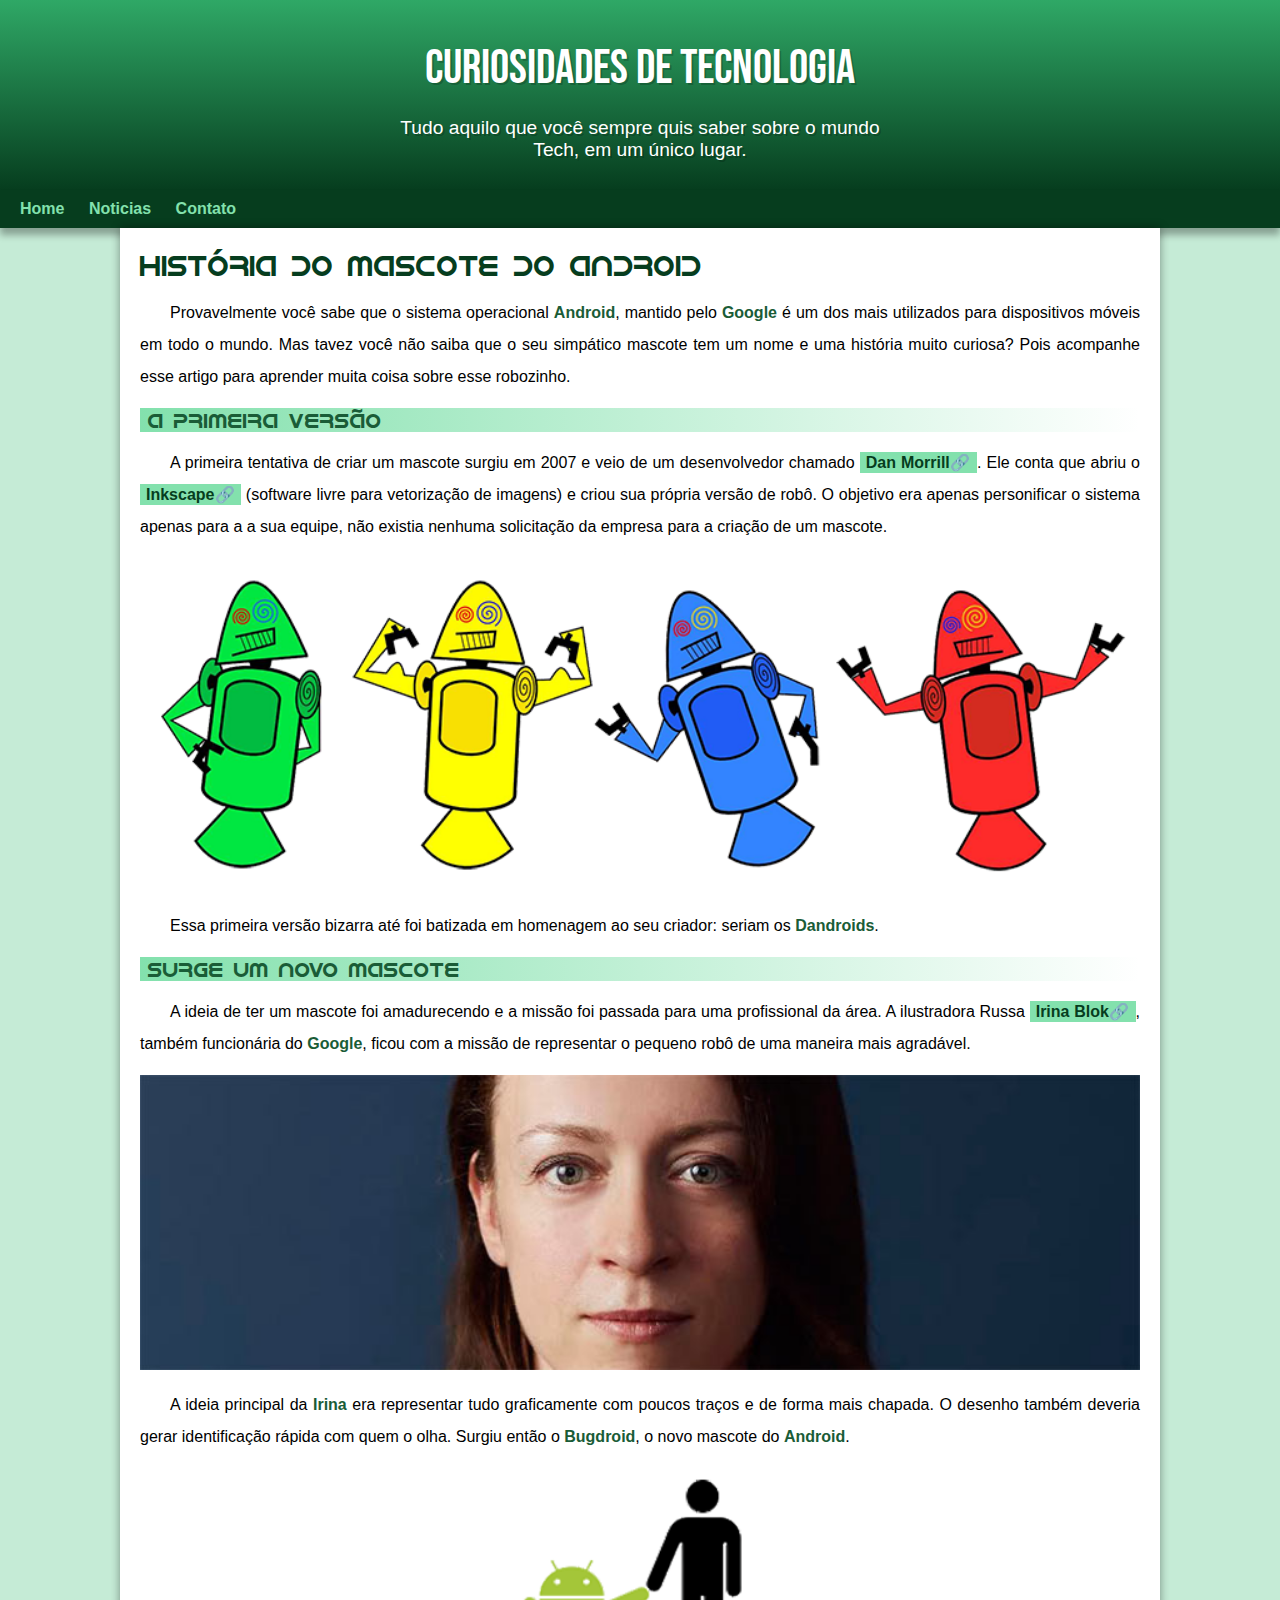
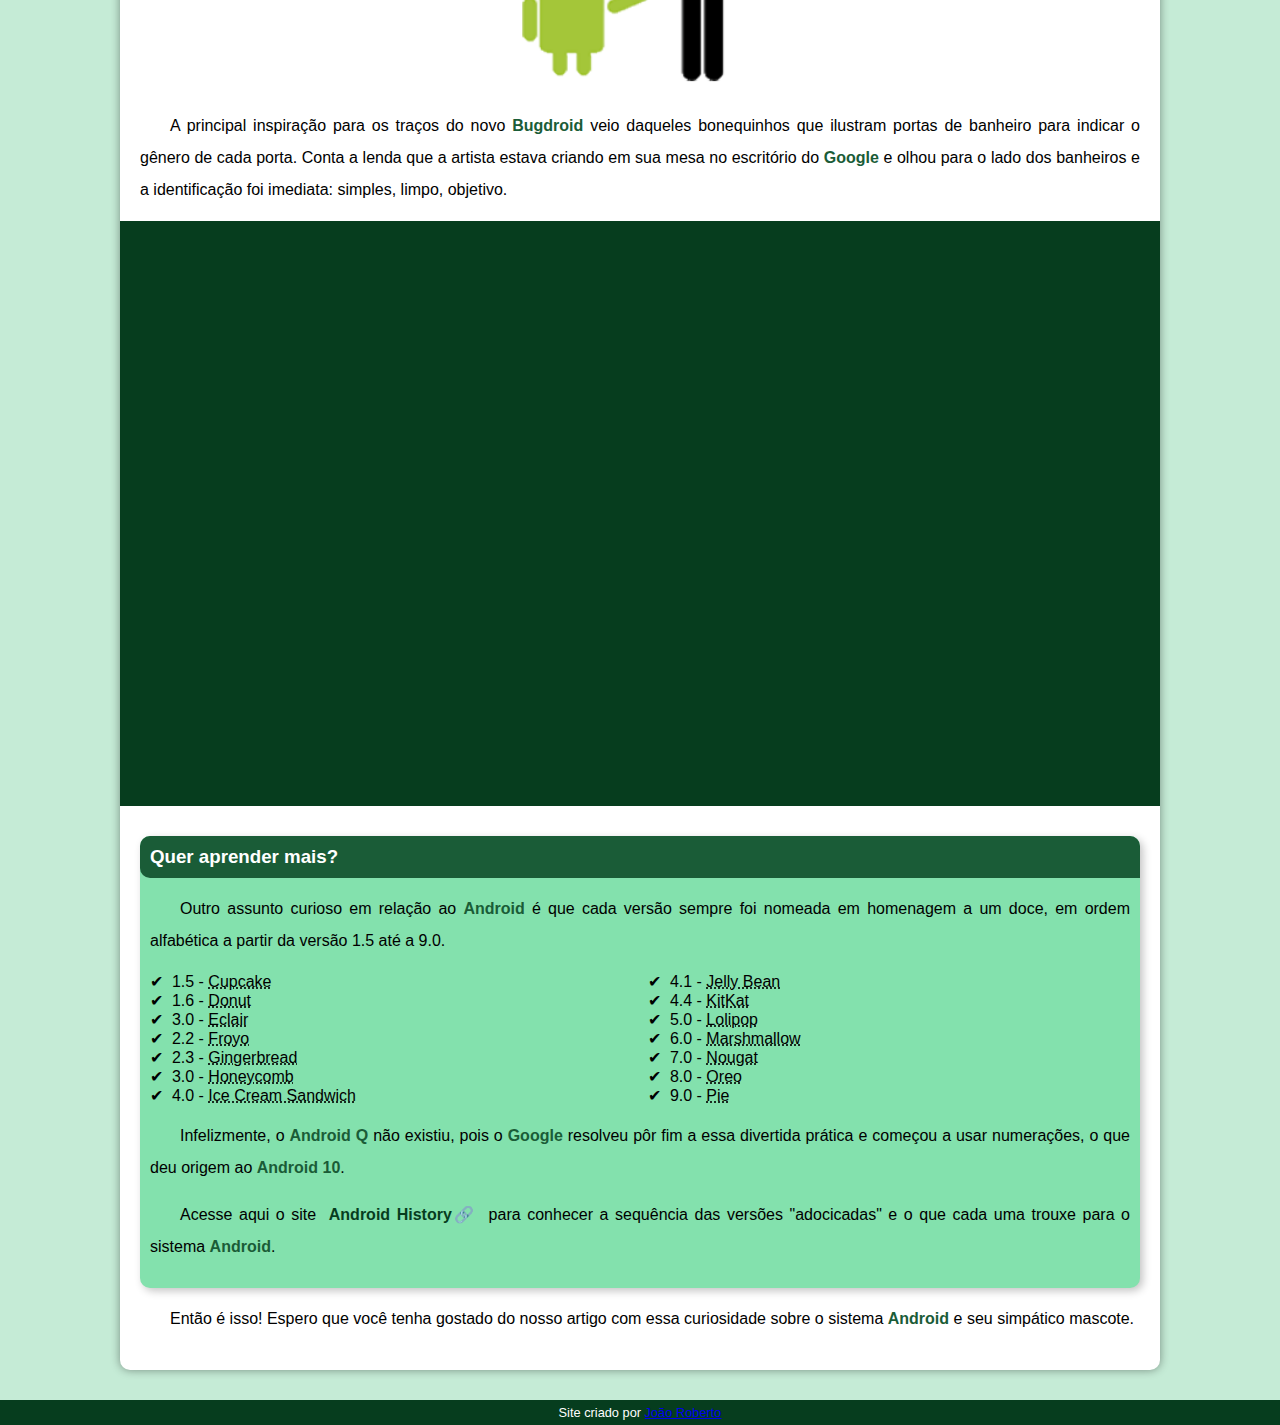
<file: index.html>
<!DOCTYPE html>
<html lang="pt-br">
<head>
    <meta charset="UTF-8">
    <meta name="viewport" content="width=device-width, initial-scale=1.0">
    <title>Como surgiu o mascote do Android</title>
    <link rel="shortcut icon" href="imagens/favicon.ico" type="image/x-icon">
    <link rel="stylesheet" href="estilo/style.css">
</head>
<body>
    <header>
        <h1>Curiosidades de Tecnologia</h1>
        <p>
            Tudo aquilo que você sempre quis saber sobre o mundo Tech, em um único lugar.
        </p>
    </header>
    <nav>
        <a href="#">Home</a>
        <a href="#">Noticias</a>
        <a href="#">Contato</a>
        
    </nav>
    <main>
        <article>
            <h1>História do Mascote do Android</h1>

            <p>Provavelmente você sabe que o sistema operacional <strong>Android</strong>, mantido pelo <strong>Google</strong> é um dos mais utilizados para dispositivos móveis em todo o mundo. Mas tavez você não saiba que o seu simpático mascote tem um nome e uma história muito curiosa? Pois acompanhe esse artigo para aprender muita coisa sobre esse robozinho.</p>

            <h2>A primeira versão</h2>

            <p>A primeira tentativa de criar um mascote surgiu em 2007 e veio de um desenvolvedor chamado <a href="https://androidcommunity.com/dan-morrill-shows-us-the-android-mascot-that-almost-was-20130103/" target="_blank" class="externo">Dan Morrill</a>. Ele conta que abriu o <a href="https://inkscape.org" target="_blank" class="externo">Inkscape</a> (software livre para vetorização de imagens) e criou sua própria versão de robô. O objetivo era apenas personificar o sistema apenas para a a sua equipe, não existia nenhuma solicitação da empresa para a criação de um mascote.</p>

            <picture>
                <source media="(max-width: 670px)" srcset="imagens/dan-droids-pq.png">
                <img src="imagens/dan-droids.png" alt="Primeiro mascote do Android">
            </picture>

            <p>Essa primeira versão bizarra até foi batizada em homenagem ao seu criador: seriam os <strong>Dandroids</strong>.</p>

            <h2>Surge um novo mascote</h2>

            <p>A ideia de ter um mascote foi amadurecendo e a missão foi passada para uma profissional da área. A ilustradora Russa <a href="https://www.irinablok.com/android" target="_blank" class="externo">Irina Blok</a>, também funcionária do <strong>Google</strong>, ficou com a missão de representar o pequeno robô de uma maneira mais agradável.</p>

            <picture>
                <source media="(max-width: 670px)" srcset="imagens/irina-blok-pq.jpg">
                <img src="imagens/irina-blok.jpg" alt="Irina Blok, criadora do bugdroid">
            </picture>

            <p>A ideia principal da <strong>Irina</strong> era representar tudo graficamente com poucos traços e de forma mais chapada. O desenho também deveria gerar identificação rápida com quem o olha. Surgiu então o <strong>Bugdroid</strong>, o novo mascote do <strong>Android</strong>.</p>

                <img src="imagens/bugdroid.png" class="pequena" alt="Bugdroid">

            <p>A principal inspiração para os traços do novo <strong>Bugdroid</strong> veio daqueles bonequinhos que ilustram portas de banheiro para indicar o gênero de cada porta. Conta a lenda que a artista estava criando em sua mesa no escritório do <strong>Google</strong> e olhou para o lado dos banheiros e a identificação foi imediata: simples, limpo, objetivo.</p>

            <div class="video">
                <iframe width="560" height="315" src="https://www.youtube.com/embed/l2UDgpLz20M?si=bNpTAcCdHlqYCQbM" title="YouTube video player" frameborder="0" allow="accelerometer; autoplay; clipboard-write; encrypted-media; gyroscope; picture-in-picture; web-share" referrerpolicy="strict-origin-when-cross-origin" allowfullscreen>
                </iframe>
            </div>
            
            <aside>
                <h3>Quer aprender mais?</h3>

                <p>Outro assunto curioso em relação ao <strong>Android</strong> é que cada versão sempre foi nomeada em homenagem a um doce, em ordem alfabética a partir da versão 1.5 até a 9.0.</p>

                <ul>
                    <li>1.5 - <abbr title="Bolo de copo">Cupcake</abbr></li>
                    <li>1.6 - <abbr title="rosquinha">Donut</abbr></li>
                    <li>3.0 - <abbr title="bomba">Eclair</abbr></li>
                    <li>2.2 - <abbr title="iogurte congelado">Froyo</abbr></li>
                    <li>2.3 - <abbr title="biscoito de gengibre">Gingerbread</abbr></li>
                    <li>3.0 - <abbr title="favo de mel">Honeycomb</abbr></li>
                    <li>4.0 - <abbr title="sanduiche de sorvete">Ice Cream Sandwich</abbr></li>
                    <li>4.1 - <abbr title="jujuba">Jelly Bean</abbr></li>
                    <li>4.4 - <abbr title="kitkat">KitKat</abbr></li>
                    <li>5.0 - <abbr title="pirulito">Lolipop</abbr></li>
                    <li>6.0 - <abbr title="Marshmallow">Marshmallow</abbr></li>
                    <li>7.0 - <abbr title="torrone">Nougat</abbr></li>
                    <li>8.0 - <abbr title="Oreo">Oreo</abbr></li>
                    <li>9.0 - <abbr title="torta">Pie</abbr></li>
                </ul>
                <p>Infelizmente, o <strong>Android Q</strong> não existiu, pois o <strong>Google</strong> resolveu pôr fim a essa divertida prática e começou a usar numerações, o que deu origem ao <strong>Android 10</strong>.</p>

                <p>Acesse aqui o site <a href="https://www.android.com/intl/pt_br/what-is-android/" target="_blank" class="externo">Android History</a> para conhecer a sequência das versões "adocicadas" e o que cada uma trouxe para o sistema <strong>Android</strong>.</p>
            </aside>

            <p>Então é isso! Espero que você tenha gostado do nosso artigo com essa curiosidade sobre o sistema <strong>Android</strong> e seu simpático mascote.</p>
        </article>
    </main>
    <footer>
        <p>
            Site criado por <a href="https://github.com/joaorbt159" target="_blank">João Roberto</a>
        </p>
    </footer>
</body>
</html>
</file>
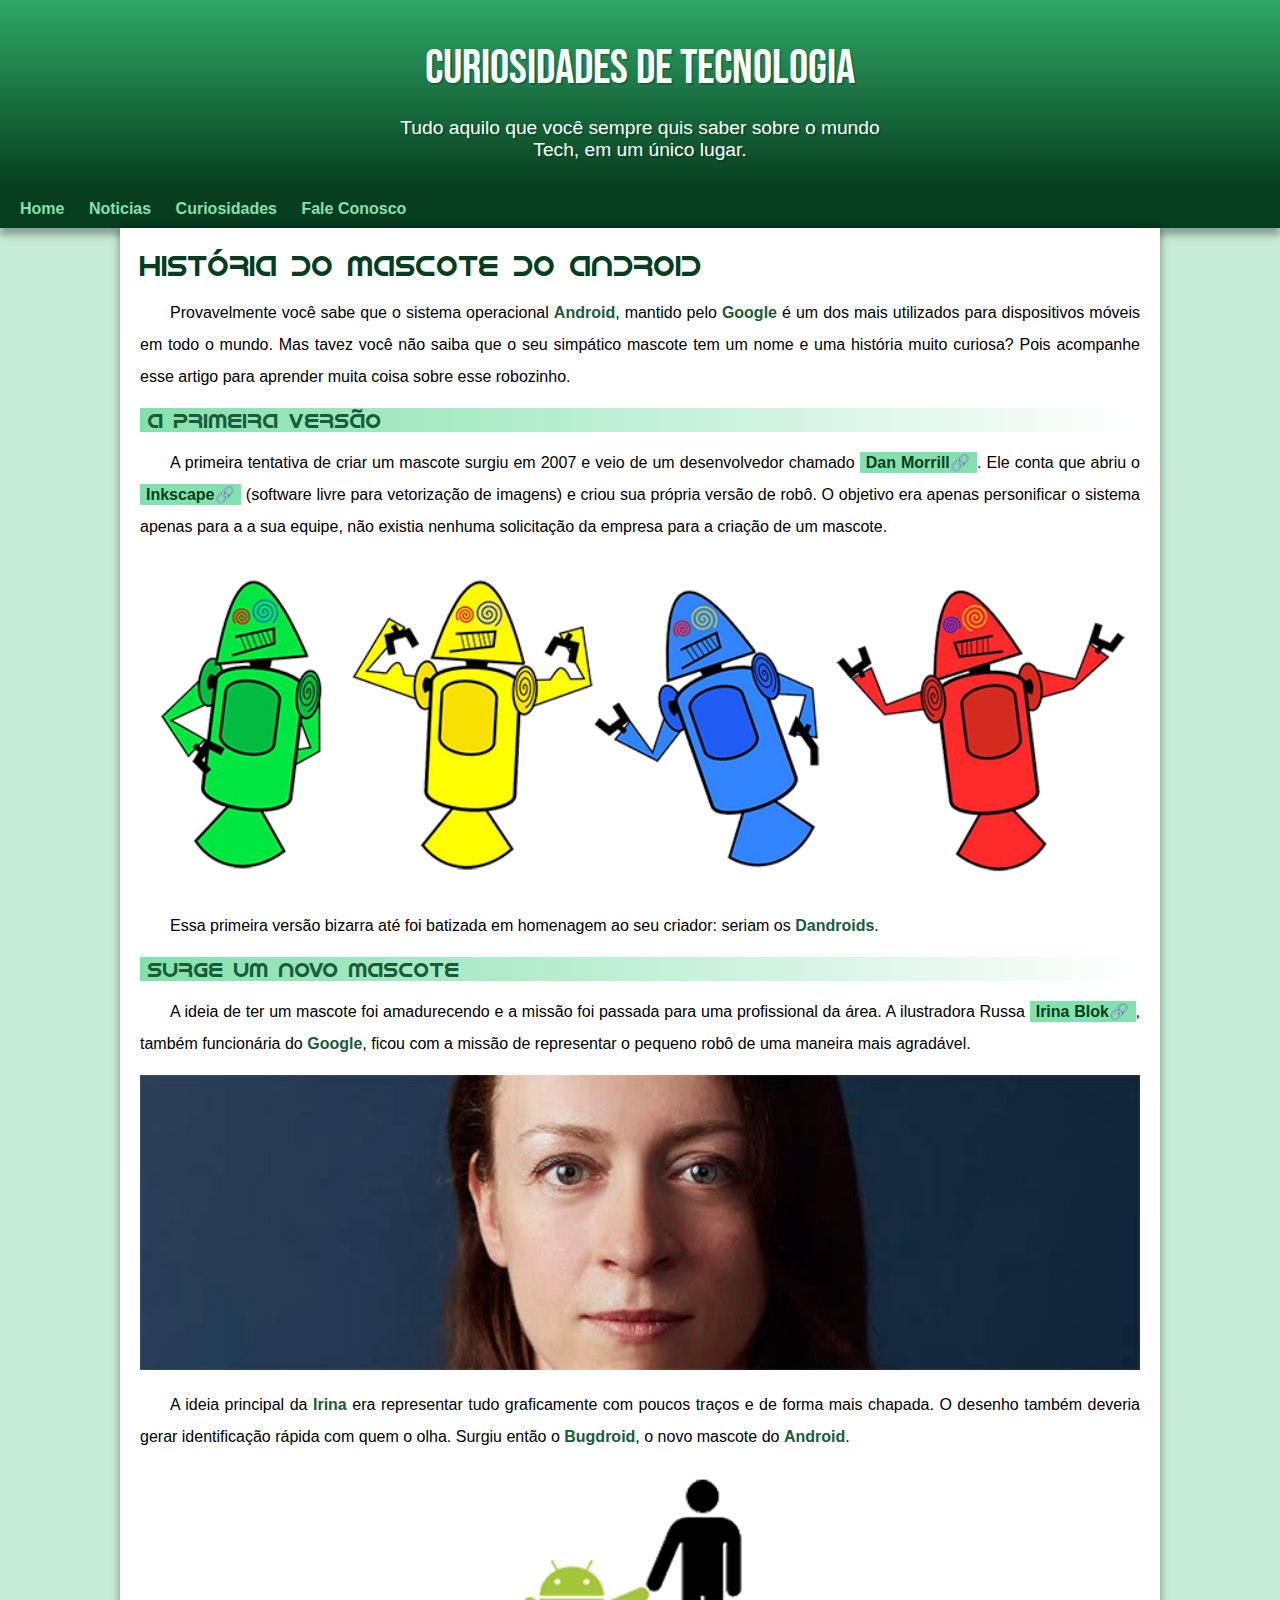
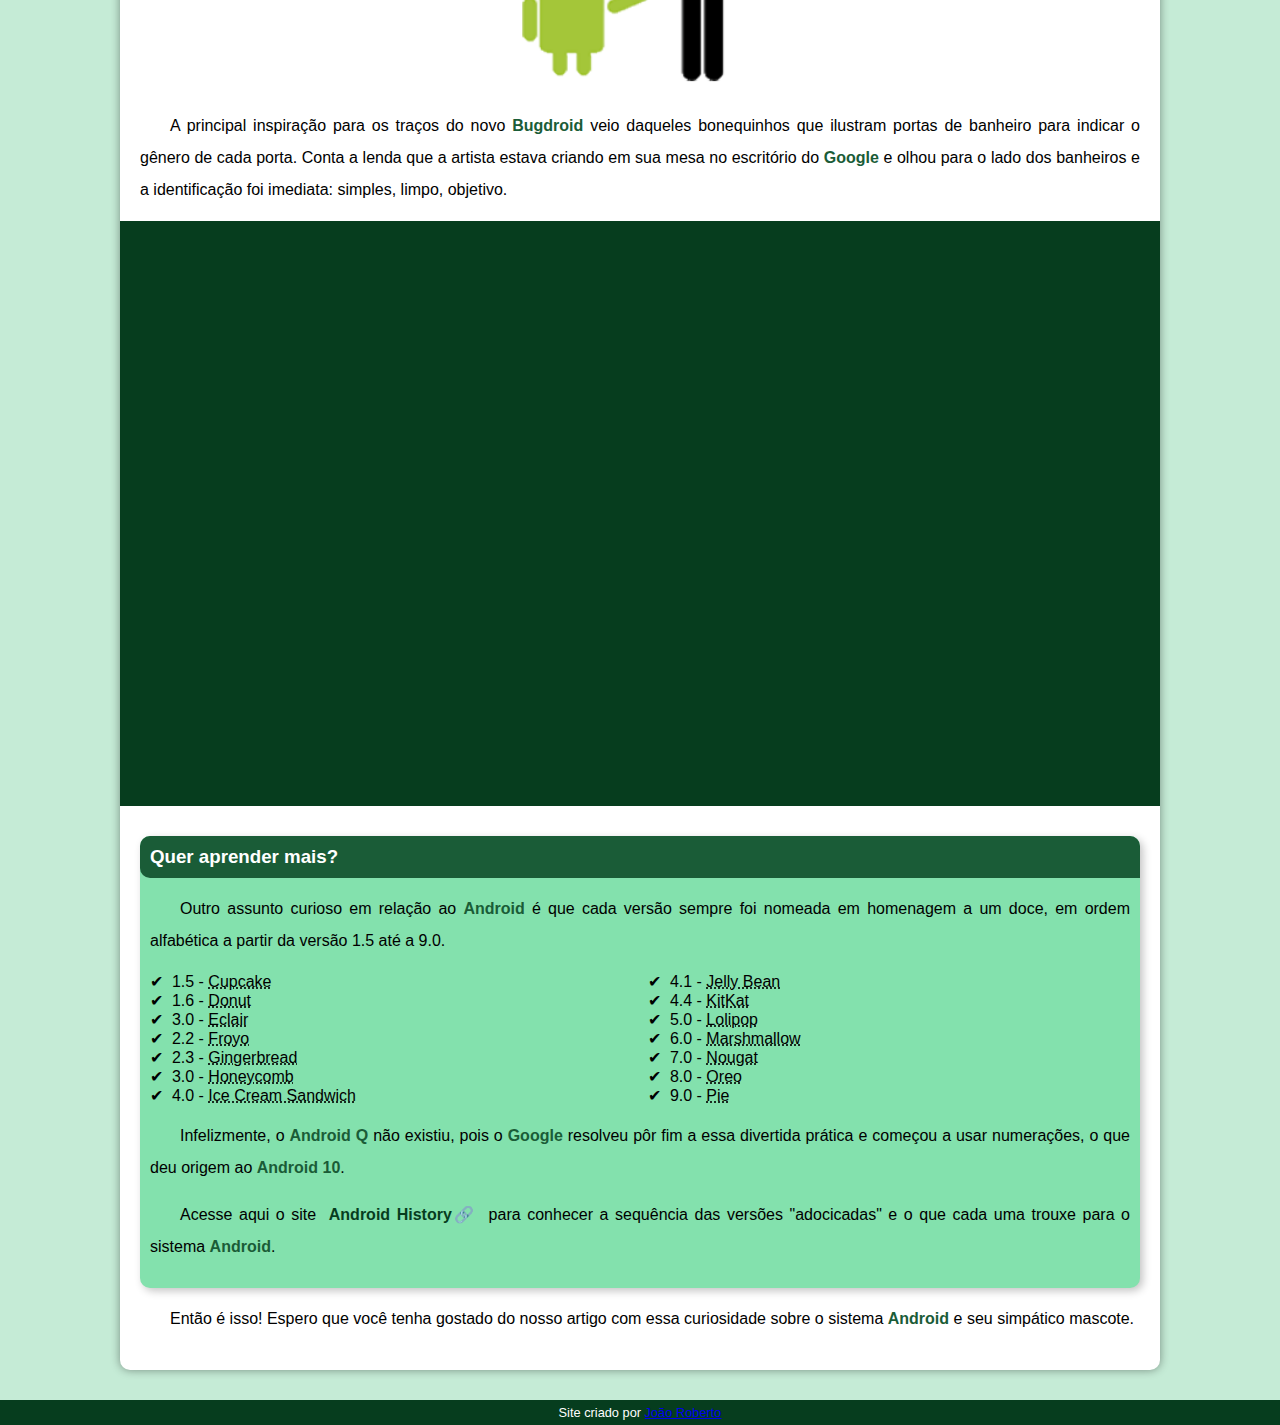
<file: index.html.html>
<!DOCTYPE html>
<html lang="pt-br">
<head>
    <meta charset="UTF-8">
    <meta name="viewport" content="width=device-width, initial-scale=1.0">
    <title>Como surgiu o mascote do Android</title>
    <link rel="shortcut icon" href="imagens/favicon.ico" type="image/x-icon">
    <link rel="stylesheet" href="estilo/style.css">
</head>
<body>
    <header>
        <h1>Curiosidades de Tecnologia</h1>
        <p>
            Tudo aquilo que você sempre quis saber sobre o mundo Tech, em um único lugar.
        </p>
    </header>
    <nav>
        <a href="#">Home</a>
        <a href="#">Noticias</a>
        <a href="#">Curiosidades</a>
        <a href="#">Fale Conosco</a>
    </nav>
    <main>
        <article>
            <h1>História do Mascote do Android</h1>

            <p>Provavelmente você sabe que o sistema operacional <strong>Android</strong>, mantido pelo <strong>Google</strong> é um dos mais utilizados para dispositivos móveis em todo o mundo. Mas tavez você não saiba que o seu simpático mascote tem um nome e uma história muito curiosa? Pois acompanhe esse artigo para aprender muita coisa sobre esse robozinho.</p>

            <h2>A primeira versão</h2>

            <p>A primeira tentativa de criar um mascote surgiu em 2007 e veio de um desenvolvedor chamado <a href="https://androidcommunity.com/dan-morrill-shows-us-the-android-mascot-that-almost-was-20130103/" target="_blank" class="externo">Dan Morrill</a>. Ele conta que abriu o <a href="https://inkscape.org" target="_blank" class="externo">Inkscape</a> (software livre para vetorização de imagens) e criou sua própria versão de robô. O objetivo era apenas personificar o sistema apenas para a a sua equipe, não existia nenhuma solicitação da empresa para a criação de um mascote.</p>

            <picture>
                <source media="(max-width: 670px)" srcset="imagens/dan-droids-pq.png">
                <img src="imagens/dan-droids.png" alt="Primeiro mascote do Android">
            </picture>

            <p>Essa primeira versão bizarra até foi batizada em homenagem ao seu criador: seriam os <strong>Dandroids</strong>.</p>

            <h2>Surge um novo mascote</h2>

            <p>A ideia de ter um mascote foi amadurecendo e a missão foi passada para uma profissional da área. A ilustradora Russa <a href="https://www.irinablok.com/android" target="_blank" class="externo">Irina Blok</a>, também funcionária do <strong>Google</strong>, ficou com a missão de representar o pequeno robô de uma maneira mais agradável.</p>

            <picture>
                <source media="(max-width: 670px)" srcset="imagens/irina-blok-pq.jpg">
                <img src="imagens/irina-blok.jpg" alt="Irina Blok, criadora do bugdroid">
            </picture>

            <p>A ideia principal da <strong>Irina</strong> era representar tudo graficamente com poucos traços e de forma mais chapada. O desenho também deveria gerar identificação rápida com quem o olha. Surgiu então o <strong>Bugdroid</strong>, o novo mascote do <strong>Android</strong>.</p>

                <img src="imagens/bugdroid.png" class="pequena" alt="Bugdroid">

            <p>A principal inspiração para os traços do novo <strong>Bugdroid</strong> veio daqueles bonequinhos que ilustram portas de banheiro para indicar o gênero de cada porta. Conta a lenda que a artista estava criando em sua mesa no escritório do <strong>Google</strong> e olhou para o lado dos banheiros e a identificação foi imediata: simples, limpo, objetivo.</p>

            <div class="video">
                <iframe width="560" height="315" src="https://www.youtube.com/embed/l2UDgpLz20M?si=bNpTAcCdHlqYCQbM" title="YouTube video player" frameborder="0" allow="accelerometer; autoplay; clipboard-write; encrypted-media; gyroscope; picture-in-picture; web-share" referrerpolicy="strict-origin-when-cross-origin" allowfullscreen>
                </iframe>
            </div>
            
            <aside>
                <h3>Quer aprender mais?</h3>

                <p>Outro assunto curioso em relação ao <strong>Android</strong> é que cada versão sempre foi nomeada em homenagem a um doce, em ordem alfabética a partir da versão 1.5 até a 9.0.</p>

                <ul>
                    <li>1.5 - <abbr title="Bolo de copo">Cupcake</abbr></li>
                    <li>1.6 - <abbr title="rosquinha">Donut</abbr></li>
                    <li>3.0 - <abbr title="bomba">Eclair</abbr></li>
                    <li>2.2 - <abbr title="iogurte congelado">Froyo</abbr></li>
                    <li>2.3 - <abbr title="biscoito de gengibre">Gingerbread</abbr></li>
                    <li>3.0 - <abbr title="favo de mel">Honeycomb</abbr></li>
                    <li>4.0 - <abbr title="sanduiche de sorvete">Ice Cream Sandwich</abbr></li>
                    <li>4.1 - <abbr title="jujuba">Jelly Bean</abbr></li>
                    <li>4.4 - <abbr title="kitkat">KitKat</abbr></li>
                    <li>5.0 - <abbr title="pirulito">Lolipop</abbr></li>
                    <li>6.0 - <abbr title="Marshmallow">Marshmallow</abbr></li>
                    <li>7.0 - <abbr title="torrone">Nougat</abbr></li>
                    <li>8.0 - <abbr title="Oreo">Oreo</abbr></li>
                    <li>9.0 - <abbr title="torta">Pie</abbr></li>
                </ul>
                <p>Infelizmente, o <strong>Android Q</strong> não existiu, pois o <strong>Google</strong> resolveu pôr fim a essa divertida prática e começou a usar numerações, o que deu origem ao <strong>Android 10</strong>.</p>

                <p>Acesse aqui o site <a href="https://www.android.com/intl/pt_br/what-is-android/" target="_blank" class="externo">Android History</a> para conhecer a sequência das versões "adocicadas" e o que cada uma trouxe para o sistema <strong>Android</strong>.</p>
            </aside>

            <p>Então é isso! Espero que você tenha gostado do nosso artigo com essa curiosidade sobre o sistema <strong>Android</strong> e seu simpático mascote.</p>
        </article>
    </main>
    <footer>
        <p>
            Site criado por <a href="https://github.com/joaorbt159" target="_blank">João Roberto</a>
        </p>
    </footer>
</body>
</html>
</file>
<file: estilo/style.css>
@charset "UTF-8";

@import url('https://fonts.googleapis.com/css2?family=Bebas+Neue&display=swap');

@font-face {
    font-family: 'Android';
    src: url('../fontes/idroid.otf') format('opentype');
    font-weight: normal;
}

:root {
    --cor0: #c5ebd6;
    --cor1: #83e1ad;
    --cor2: #3ddc84;
    --cor3: #2fa866;
    --cor4: #1a5c37;
    --cor5: #063d1e;

    --fonte-padrao: Arial, Verdana, Helvetica, sans-serif;
    --fonte-destaque: 'Bebas Neue', cursive;
    --fonte-android: 'Android', cursive;
}

* {
    margin: 0px;
    padding: 0px;
}

body {
    background-color: var(--cor0);
    font-family: var(--fonte-padrao);
}

a.externo::after {
    content: '\1F517';
}

header {
    background-color: var(--cor4);
    min-height: 150px;
    text-align: center;
    padding-top: 40px;
    background-image: linear-gradient(to bottom, var(--cor3), var(--cor5));
}

header > h1 {
    color: white;
    font-family: var(--fonte-destaque);
    font-size: 3em;
    font-weight: normal;
    margin-bottom: 20px;
    text-shadow: 2px 2px 0px rgba(0, 0, 0, 0.208);
}

header > p {
    font-family: var(--fonte-padrao);
    font-size: 1.2em;
    color: white;
    max-width: 500px;
    padding-right: 10px;
    padding-left: 10px;
    margin: auto;
    padding-bottom: 20px;
    text-shadow: 2px 2px 0px rgba(0, 0, 0, 0.208);;
}

nav {
    background-color: var(--cor5);
    padding: 10px;
    box-shadow: 0px 7px 7px rgba(0, 0, 0, 0.313);
}

nav > a {
    color: var(--cor1);
    padding: 10px;
    text-decoration: none;
    font-weight: bold;
    transition-duration: .4s;
}

nav > a:hover {
    background-color: var(--cor3);
    color: var(--cor5);
}

main {
    min-width: 300px;
    max-width: 1000px;
    margin: auto;
    margin-bottom: 30px;
    padding: 20px;
    background-color: white;
    box-shadow: 0px 0px 10px rgba(0, 0, 0, 0.4);
    border-bottom-left-radius: 10px;
    border-bottom-right-radius: 10px;
}

main h1 {
    color: var(--cor5);
    font-family: var(--fonte-android);
    font-weight: normal;
    font-size: 1.8em;
}

main img {
    width: 100%;
}

main img.pequena {
    max-width: 350px;
    display: block;
    margin: auto;
}

main h2 {
    font-family: var(--fonte-android);
    color: var(--cor4);
    font-size: 1.3em;
    font-weight: normal;
    background-image: linear-gradient(to right, var(--cor1), transparent);
    text-indent: 8px;
}

main p {
    margin: 15px 0px;
    text-align: justify;
    text-indent: 30px;
    line-height: 2em;
    font-size: 1em;
}

main strong {
    color: var(--cor4);
    font-weight: bold;
}

main a {
    text-decoration: none;
    font-weight: bold;
    color: var(--cor5);
    background-color: var(--cor1);
    padding: 2px 6px;
}

main a:hover {
    text-decoration: underline;
    color: var(--cor4);
}

div.video {
    background-color: var(--cor5);
    margin: 0px -20px 30px -20px;
    padding: 20px;
    padding-bottom: 56.5%;
    position: relative
}

div.video > iframe {
    position: absolute;
    top: 5%;
    left: 5%;
    width: 90%;
    height: 90%;
}

aside {
    background-color: var(--cor1);
    padding: 10px;
    border-radius: 10px;
    box-shadow: 3px 3px 8px rgba(0, 0, 0, 0.237);
}

aside > h3 {
    background-color: var(--cor4);
    color: white;
    padding: 10px;
    margin: -10px -10px 0px -10px;
    border-radius: 10px 10px 0px 10px;
}

aside > ul {
    list-style-type: '\2714\00A0\00A0';
    list-style-position: inside;
    columns: 2;
}

footer {
    background-color: var(--cor5);
    color: white;
    text-align: center;
    font-size: 0.8em;
    padding: 5px;
}

footer > a {
    color: white;
    font-weight: bolder;
    text-decoration: none;
}
footer a:hover {
    text-decoration: underline;
    color: var(--cor1);
}
</file>
